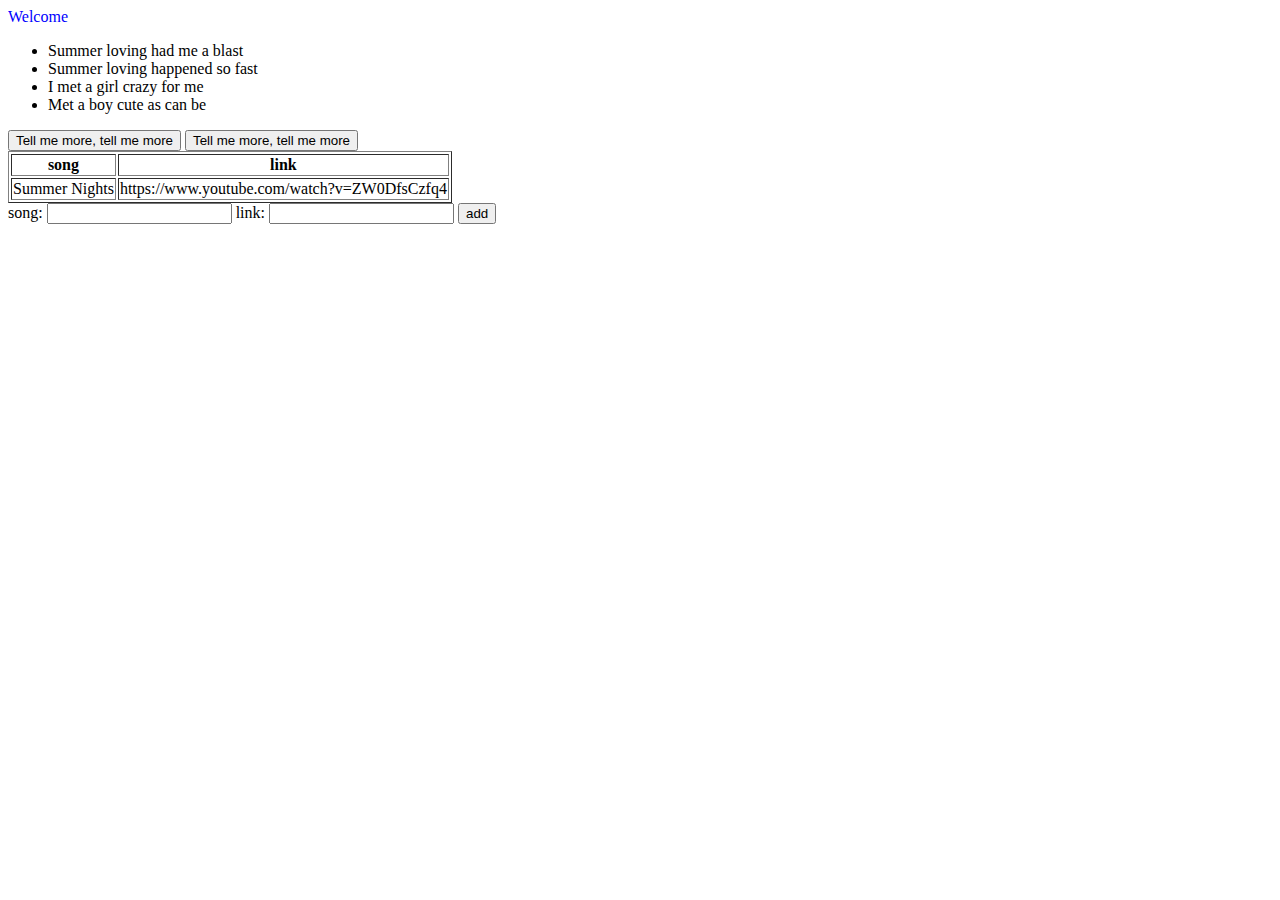
<file: class 1/index.html>
<html><head><title>Musicals</title>
    <script
    src="https://ajax.googleapis.com/ajax/libs/jquery/3.1.1/jquery.min.js">
    </script>
    <script>
    $(document).ready(function(
    ){

        let idCounter = 0;

        //Task 1 Begins
        const changeText = (e) => {
            const element = $("#p1");
            const newText = element.text().replace(/Paragraph 1/g, "Welcome");
            element.text(newText);
        };

        const changeTextBackground = (e) => {
            const element = $("#p1");
            const newText = element.css("color", "blue");
        }

        changeText();
        changeTextBackground();

        //Task 1 Ends

        //Task 2 Begins

        $('#b1').on('click', function() {
            $('#summerNights').append('<li>' + "Did you get very far" + '</li>');

            //Task 6 Begins
            $('#summerNights > li').siblings().on('mouseover', function() {
                $(this).css('background-color','yellow');
            });

            $('#summerNights > li').siblings().on('mouseout', function() {
                $(this).css('background-color','white');
            });
            //Task 6 Ends
        });

        //Task 2 Ends

        //Task 3 Begins

        $('li').on('mouseover', function() {
            $(this).css('background-color','yellow');
        })

        $('li').on('mouseout', function() {
            $(this).css('background-color','white');
        })

        //Task 3 Ends


        //Task 4 Begins

        $('#b2').on('click', function() {
            $('#summerNights').last().append('<li> ' + "Like does he have a car" + '</li>');

            //Task 6 Begins
            $('#summerNights > li').siblings().on('mouseover', function() {
                $(this).css('background-color','yellow');
            });

            $('#summerNights > li').siblings().on('mouseout', function() {
                $(this).css('background-color','white');
            });
            //Task 6 Ends

        });

        //Task 4 Ends

        //Task 5 Begins

        $('form > input:nth-child(3)').on('click', function() {
            let songTitle = ($(this).siblings().first().val());
            let songLink =  ($(this).siblings().first().next().val());

            let markup = "<tr><td>" + songTitle + "</td>" + "<td>" + songLink + "</tr></td>";

            $("table").append(markup);
        });

        //Task 5 Ends

     });
    </script>
    </head>
    <body>
     <p id="p1">Paragraph 1</p>
     <ul id="summerNights">
     <li>Summer loving had me a blast</li>
     <li>Summer loving happened so fast</li>
     <li>I met a girl crazy for me</li>
     <li>Met a boy cute as can be</li>
     </ul>
     <button id="b1">Tell me more, tell me more</button>
     <button id="b2">Tell me more, tell me more</button>
     <table border=1>
     <tr>
     <th>song</th> <th>link</th>
     </tr>
     <tr>
     <td>Summer Nights</td>
     <td>https://www.youtube.com/watch?v=ZW0DfsCzfq4</td>
     </tr>
     </table>
     <form id="form1">
     song: <input type="text"/>
     link: <input type="text"/>
     <input type="button" value="add"/>
     </form>
    </body></html>
</file>
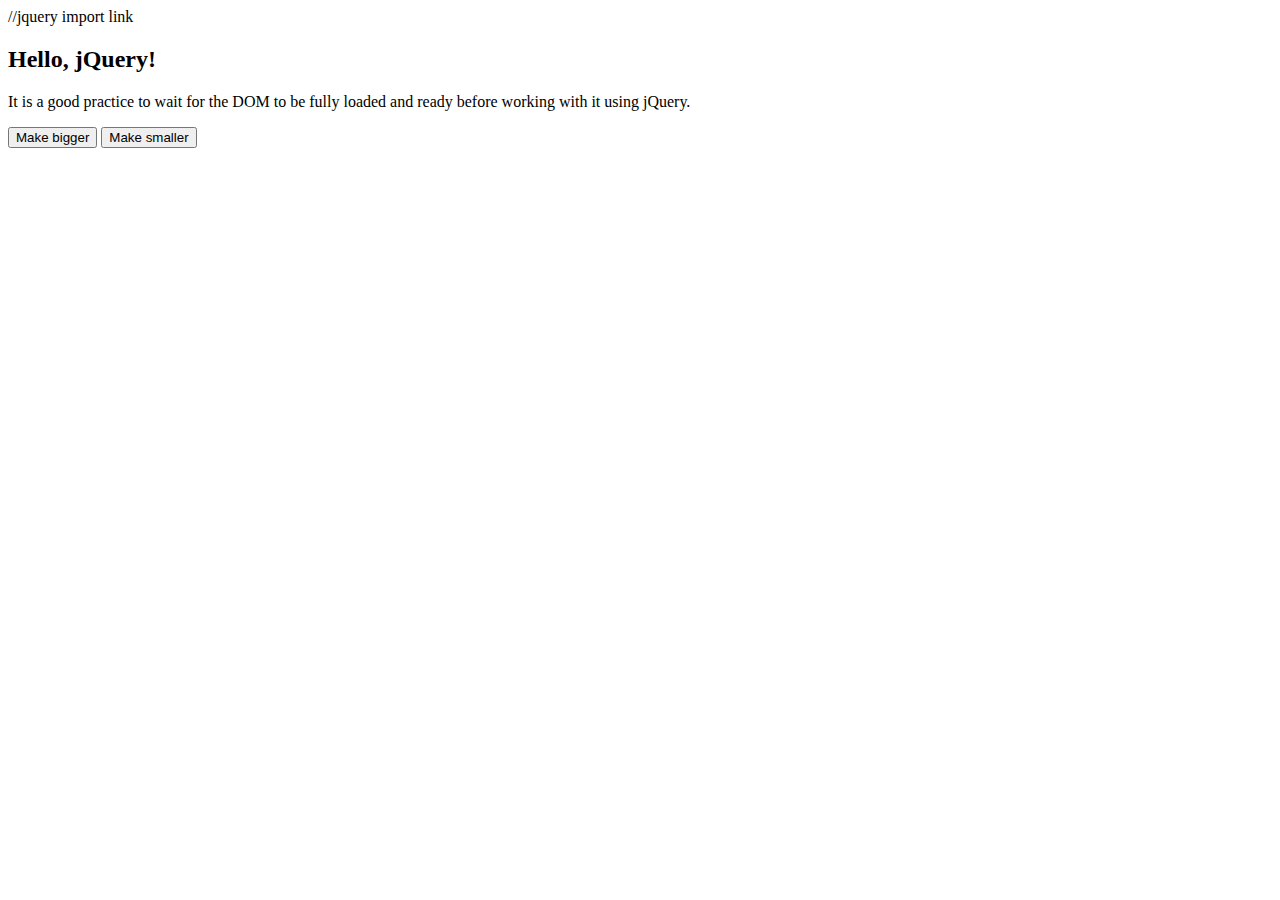
<file: HelloJquery Homework/index.html>
<!DOCTYPE html>
<html lang="en">
   <head>
      <meta charset="UTF-8" />
      <meta http-equiv="X-UA-Compatible" content="IE=edge" />
      <meta name="viewport" content="width=device-width, initial-scale=1.0" />
      <title>Hello jQuery</title>
      
      //jquery import link
      <script src="https://ajax.googleapis.com/ajax/libs/jquery/3.6.0/jquery.min.js"></script>
      <script type="text/javaScript">


         $(function () {

            //created a boolean to notify if the background color is yellow or white
            let yellow = false;
            
            //When the user hovers over the p tag it'll change its backgroundcolor to '#FFEBCD'
             $('p').on('mouseover', function() {
                 $(this).css('background-color','#FFEBCD')
             })

             //When the user hovers out of the p tag it'll change its background to white
             $('p').on('mouseout', function() {
                 $(this).css('background-color','white')
             })

             $('button#bigger').on('click', () => {
                 const size = $('p').css('font-size').replace('px','')
                 $('p').css('font-size', 1.2*size)
             })

             $('button#smaller').on('click', () => {
                 let size = $('p').css('font-size').replace('px','')
                 $('p').css('font-size', 0.9*size)
             })

             //event happens when user click on the h2
             $('h2').on('click', function(){

               //checks if there is a yellow background color; if there isn't...
                if(yellow == false){

                    //set yellow to true
                    yellow = true; 

                    //convert it to yellow
                    $(this).css('background-color', 'yellow');

                } else {
                    //set yellow to false
                    yellow = false;

                    //convert it to white
                    $(this).css('background-color', 'white');
                }

             })
         })
      </script>
   </head>
   <body>
      <h2>Hello, jQuery!</h2>
      <p>
         It is a good practice to wait for the DOM to be fully loaded and ready
         before working with it using jQuery.
      </p>
      <button id="bigger">Make bigger</button>
      <button id="smaller">Make smaller</button>
   </body>
</html>
</file>
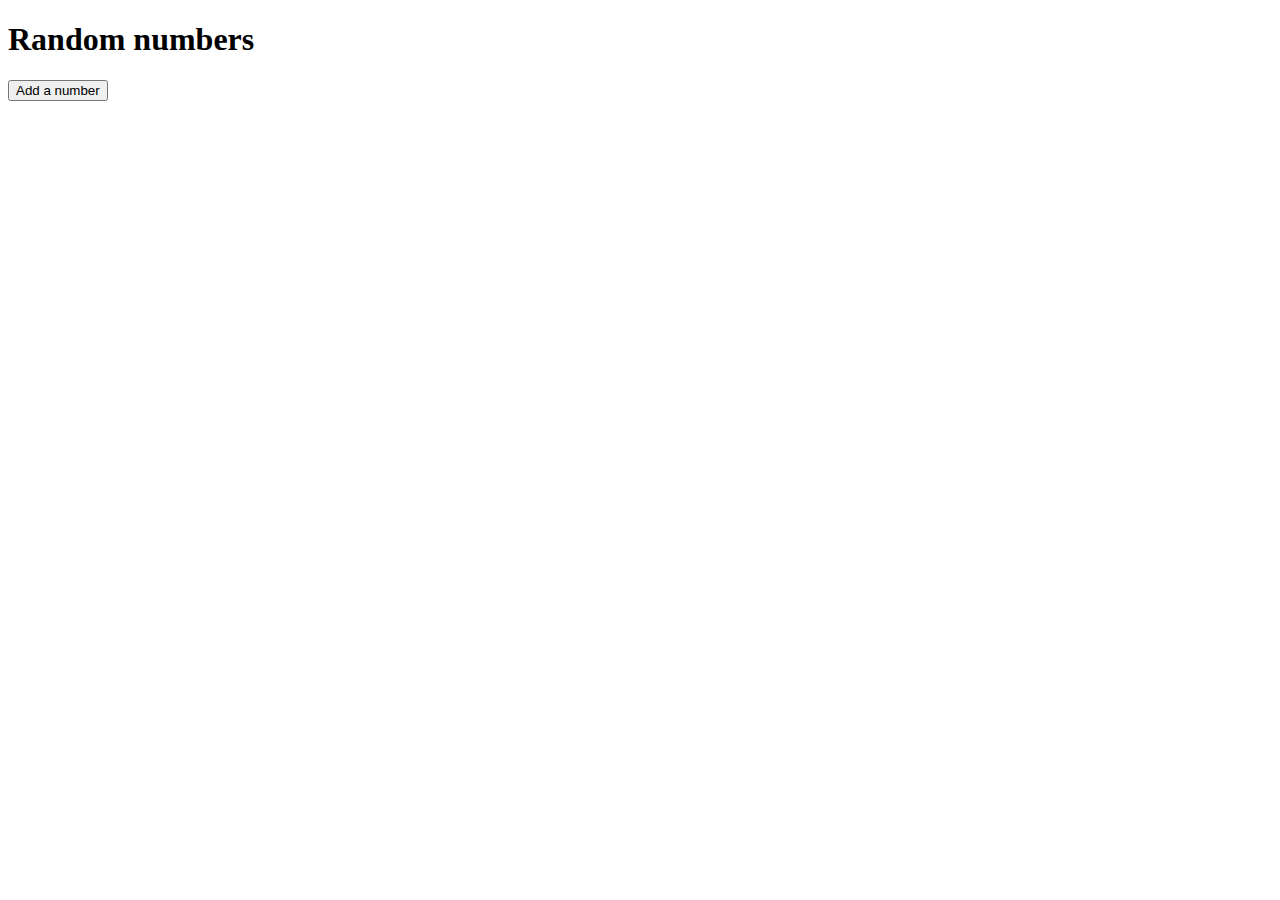
<file: RandomNumbers Homework/index.html>
<!DOCTYPE html>
<html lang="en">
  <head>
    <meta charset="UTF-8" />
    <meta http-equiv="X-UA-Compatible" content="IE=edge" />
    <meta name="viewport" content="width=device-width, initial-scale=1.0" />
    <title>Lecture 2 Demo</title>
    <link
      href="https://cdn.jsdelivr.net/npm/bootstrap@5.2.0-beta1/dist/css/bootstrap.min.css"
      rel="stylesheet"
      integrity="sha384-0evHe/X+R7YkIZDRvuzKMRqM+OrBnVFBL6DOitfPri4tjfHxaWutUpFmBp4vmVor"
      crossorigin="anonymous"
    />
    <style>
      h3 {
        width: 3em;
        height: 3em;
        text-align: center;
        background-color: #ffdab9;
        border: 1px solid;
        padding: 1em;
        margin-right: 0.5em;
      }
    </style>
    <script type="text/javascript">

      /**
       * 1. Add a new button “Sort numbers” 
       * 2. When clicking on the sort button the numbers should be sorted in an ascending order
       * 3. The sort button should be disabled on loading the page. It is enabled when there are at least 2 random numbers added on the page.
       */

      window.onload = () => {

        //grabbing all the buttons and div containers from the html document to use in JavaScript
        const container = document.getElementById("item-container");
        const btAdd = document.getElementById("add");
        const btSort = document.getElementById("sort");

        //At first the sort button will have a display of none
        btSort.style.display = 'none';

        //Creating the numCount variable, which will increase when we add more numbers
        let numCount = 0;

        //create enpty array to store each number
        let numArr = [];

        //Event which happens after the 'Add a number' button is pressed
        btAdd.addEventListener("click", () => addNewNumber());
        const addNewNumber = () => {
          const item = document.createElement("h3");
          const node = document.createTextNode(getRandNum());

          //increment the number of numbers on the page
          numCount++
          
          //set a if statement that will always equal true when there are 2 or more numbers
          if(numCount >= 2){
            btSort.style.display = 'inline';
          }

          //append the number to the h3 tag & add this to the main container
          item.appendChild(node);
          container.appendChild(item); 

          //push each number into the 'numArr' array
          numArr.push(parseInt(item.innerText));

          console.log(item.innerHTML)

        };

        //event listener is waiting for the use to click the 'sort number' button
        btSort.addEventListener("click", () => sortNumbers());

        //when they click the button...
        const sortNumbers = () => {

        //we'll sort the numArr into numerical order
         numArr.sort(function(a, b){return a-b});

          //grabbing the container and h3 tag item from the HTML document
          const container = document.getElementById('item-container');
          const item = document.getElementsByTagName("h3");


          //loop for length of numArr times
          for(let i = 0; i < numArr.length; i++){
            
            //on each iteration we'll replace the original unsorted item to th new sorted item.
            item[i].innerHTML = numArr[i];
          }
        }

        // generate random numbers between 1 and max inclusive (default: 100)
        const getRandNum = (max = 100) => Math.floor(Math.random() * max + 1);
        
      };
    </script>
  </head>
  <body class="p-5">
    <h1>Random numbers</h1>
    <button id="add" class="btn btn-primary my-4">Add a number</button>
    <button id="sort" class="btn btn-primary my-4">Sort Number</button>
    <div id="item-container" class="d-flex flex-wrap text-center"></div>
  </body>
</html>
</file>
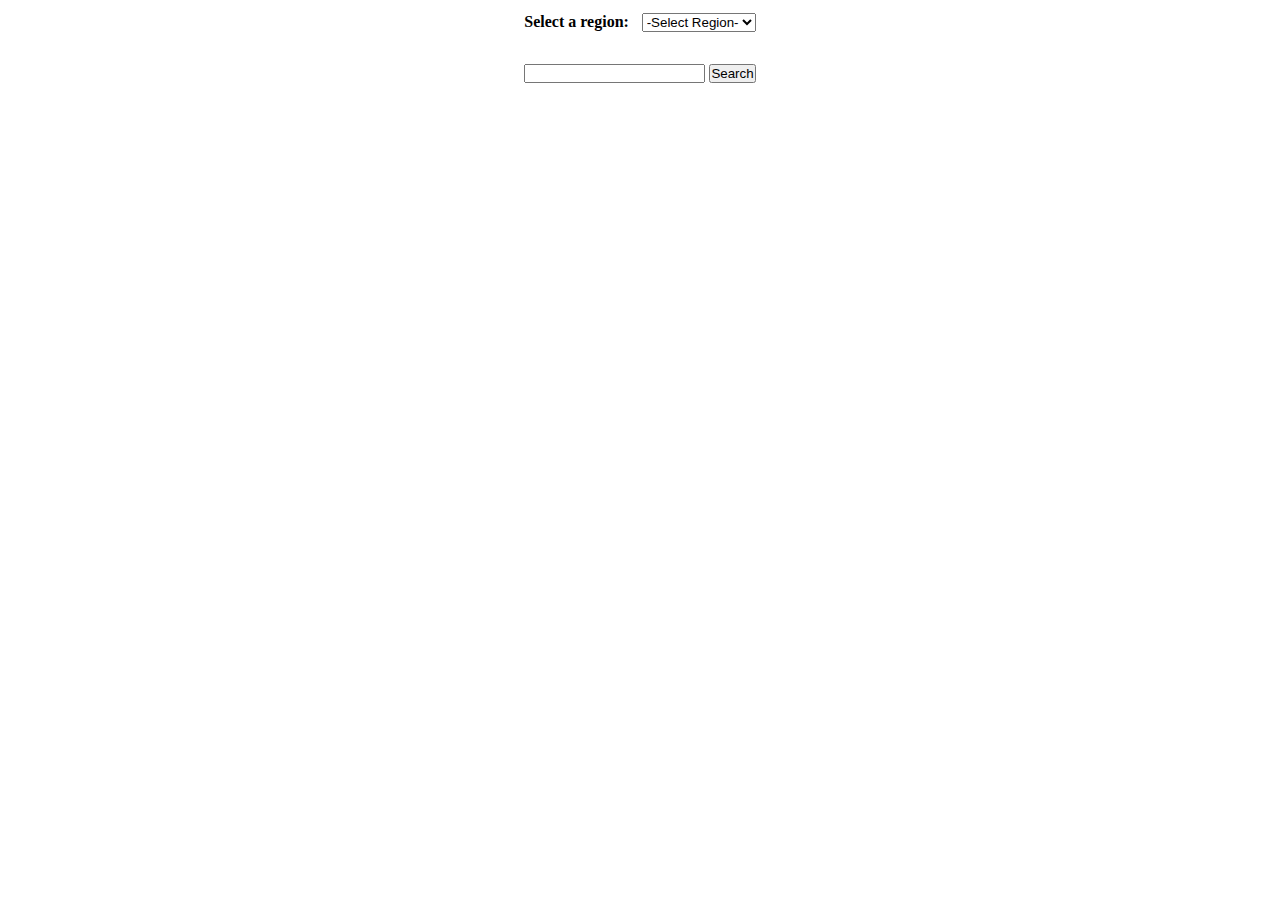
<file: Assignment 1/jt589.html>
<!DOCTYPE html>
<html lang="en">
<head>
    <meta charset="UTF-8">
    <meta http-equiv="X-UA-Compatible" content="IE=edge">
    <meta name="viewport" content="width=device-width, initial-scale=1.0">

    <!--import jquery-->
    <script src="https://code.jquery.com/jquery-3.5.0.js"></script>

    <!--Title for the page-->
    <title>Assignment 1</title>


    <style>
        /** Global Styling */
        *{
            margin: 0;
            padding: 0;
        }

        /* Main container styling*/
        .main-container{
            display: flex;
            align-items: normal;
            justify-content: center;
            flex-direction: column;
        }

        /* select-container styling*/
        .main-container > .select-container{
            display: flex;
            align-items: center;
            justify-content: center;
            flex-direction: row;
            padding-top: 1%;
        }

        .main-container > .select-container > h1{
            font-size: 16px;
            margin-right: 1%;
        }

        /* input-container styling */
        .main-container > .input-container{
            margin: auto;
            padding-top: 2.5%;
        }


        /* displayInfo styling */
        .displayInfo-container{
            display: flex;
            align-items: center;
            justify-content: center;
            flex-direction: column;
            padding-top: 1%;
        }

        .displayInfo-container > p {
            font-size: 22px;
            font-family: sans-serif;
            font-weight: bolder;
        }

        /*Data Table class / Table styling*/
        .main-container > .dataTable{
            width: auto;
            background-color: #fcfcfc;
            border-collapse: collapse;
            border-width: 2px;
            border-color: #000000;
            border-style: solid;
            color: #000000;
            margin: 2% auto auto auto;
        }

        table.dataTable td, table.dataTable th {
            border-width: 1px;
            border-color: #000000;
            border-style: solid;
            text-align: center;
        }

        table.dataTable thead {
            background-color: rgb(194, 226, 254);
            width: 50%;
        }

        table.dataTable tr{
            width: 50%;
        }

        tr:nth-child(even){
            background-color: aliceblue;
        }


        .countryImage{ /* image within table styling */
            width: 125px;
            height: 125px;
        }

        table.dataTable td{
            height: 300px;
            width: 16%;
            font-size: 23px;
            font-family: system-ui;
            font-weight: 500;
        }

        table.dataTable th{
            height: 119px;
            font-size: 25px;
            font-family: system-ui;
            font-size: 25px;
            font-weight: bolder
        }


        /* Selected highlight color */
        .selected{
            background-color:#FFFF00;
            transition:1.5s;
        }

        @media screen and (max-width: 1200px) {

            .displayInfo-container{
                margin-top: 3%;
                margin-bottom: 3%;
            }

            .displayInfo-container > p{
                text-align: center;
                font-size: 15px;
            }
        }
    </style>

</head>

<script>

    $(document).ready(function(
    ){


        //rest function will remove everything from the page in the form of a reset
        //This is done by either using the empty method on 'table data' and 'text' ids OR setting the data table itself to 'display:none' 
        function reset(){
            $('#average').empty();
            $('#most_popular_language').empty();
            $('#number_of_countries').empty();
            $('#td0').empty();
            $('#td1').empty();
            $('#td2').empty();
            $('#td3').empty();
            $('#td4').empty();
            $('#data_table').css("display", "none");
        }

        
        //created variables and variable to store the countryData url
        /*
        * url => used to store the countryData url, which we'll be getting JSON data from
        * regionCount => used to store the count of the population
        * regionAmount => used to store the count of each country in a specific region
        * languageArray => used to store each language from a region in an array
        */
        const url = 'https://www.cs.kent.ac.uk/people/staff/yh/co539-A1/countryData.php?regions';
        let regionCount = 0;
        let regionAmount = 0;
        let languageArray = [];


        //before the user selects a region, we'll set the table and reset button the 'display:none'
        $('#data_table').css("display", "none");
        $('#reset_btn').css("display", "none");
        
        /**
        * Fetch the data from the url above and assign it to a variable called 'result'
        * loop through each entry in the (JSON) data
        * append each country from (JSON) data to the select element, as an option element
        */
        $.getJSON(url, function(result){
            $.each(result, function(key,entry){
                let country = entry;
                $('#country_select_dropdown').append($('<option>').val(country).text(country));
        })
        

        /**
        * Once the select element is pressed a few processes will happen
        * The (data) table and reset btn will appear on the page
        * a new url variable named 'regionURL' will be created...
        * regionUrl => used to store extra data from the countryData url, which we'll be getting JSON data from
        * loop through the 'regionUrl' and append to the table as so...
        * append: a) the name of the country (from specific region)
        *         b) the capital of the country (from specific region)
        *         c) the population of the country (from specific region)
        *         d) the language of the country (from specific region)
        * get the average population of each region
        * get the most popular language of each region (using the 'mostOccur' function)
        * create a reset btn for resetting the page after we've selected a region
        */

        $('#country_select_dropdown').change(function() {

            //calls upon the 'reset' method. Method will empty previous table and text when the user selects another region
            reset()

            //after the user selects a region, we'll set the table and reset button the 'display:inline'
            $('#data_table').css("display", "inline");
            $('#reset_btn').css("display", "inline");
            
            //regionUrl => used to store the countryData url 
            let regionUrl = 'https://www.cs.kent.ac.uk/people/staff/yh/co539-A1/countryData.php?region=' + $('#country_select_dropdown').val();

            $.getJSON(regionUrl, function(res){
            $.each(res, function(k,e){
                $('#td0').append("<tr>" + "<td>"+ "<img class='countryImage' src='"+e.flag+"'</tr>");
                $('#td1').append("<tr>" + "<td>"+e.name+ "</tr>");
                $('#td2').append("<tr>" + "<td>"+ e.capital+ "</tr>");
                $('#td3').append("<tr>" + "<td>"+ e.info.population+ "</tr>");
                $('#td4').append("<tr>" + "<td>"+ e.info.language+ "</tr>");

                regionCount = regionCount + e.info.population;
                regionAmount = regionAmount + 1;
                languageArray.push(e.info.language);
            })
            
            $('#average').append("average population (2 d.p): " + (regionCount/regionAmount).toFixed(2));
            $('#most_popular_language').append("<br>" + mostOccur(languageArray));
            $('#number_of_countries').append("<br> Total number of counties: " + regionAmount);

            //function to find the most popular language of each region
            function mostOccur(languageArray){
                let m = 0;
                let mf = 1;
                let item;

                for(let i = 0; i < languageArray.length; i++){
                    for(let j = i; j < languageArray.length; j++){
                        if(languageArray[i] == languageArray[j]){
                            m++;
                        }
                        if(mf<m){
                            mf=m;
                            item = languageArray[i];
                        }
                    }
                    m=0;
                }
                //return the most popular language
                //item => the language
                //mf => the amount of which that language is seen by

                //e.g: "most popular language by [(mf) 30]: [(item) England]"
                return ("most popular language by " + mf + ": " + item);  
            }
            
            //task 2(c) 
            $('#input_btn').click(function(){
                let toFind = ($('#input_info').val());

                //reset on load
                reset();

                //make the table appear
                $('#data_table').css("display", "inline");
                $('#reset_btn').css("display", "inline");


                //loop through the data
                $.each(res, function(k2,e2){

                    //depending on what the user enters, we'll upload counties to the table if it contains letters from its 'name' or'capital' contain the search string, 'toFind' (regardless of the case)

                    //find search letters that relate to the 'name'
                    if(e2.name.toString().toLowerCase().includes(toFind)){

                        $('#td0').append("<tr>" + "<td>"+ "<img class='countryImage' src='"+e2.flag+"'</tr>");
                        $('#td1').append("<tr>" + "<td style='background-color:lightgreen'>"+e2.name+ "</tr>");
                        $('#td2').append("<tr>" + "<td>"+ e2.capital+ "</tr>");
                        $('#td3').append("<tr>" + "<td>"+ e2.info.population+ "</tr>");
                        $('#td4').append("<tr>" + "<td>"+ e2.info.language+ "</tr>");

                    }


                    //find search letters that relate to the 'capital'
                    if(e2.capital.toString().toLowerCase().includes(toFind)){

                        $('#td0').append("<tr>" + "<td>"+ "<img class='countryImage' src='"+e2.flag+"'</tr>");
                        $('#td1').append("<tr>" + "<td>"+e2.name+ "</tr>");
                        $('#td2').append("<tr>" + "<td style='background-color:lightgreen'>"+ e2.capital+ "</tr>");
                        $('#td3').append("<tr>" + "<td>"+ e2.info.population+ "</tr>");
                        $('#td4').append("<tr>" + "<td>"+ e2.info.language+ "</tr>");

                    }

                })

            });
            
            //resetting variables relating to the most popular language and region counter
            regionAmount = 0;
            regionCount = 0;
            languageArray = [];

        })

        });

        });

    });

</script>

<body>

    <!--Main container which 'contains' all the other container (select-container, input-container, displayInfo-container, etc...)-->
    <div class="main-container">

        <!--container that contains an h1 and select element -->
        <div class="select-container">
            <h1>Select a region: </h1>
            <!--dropdown select element-->
            <select name="countrySelect" id="country_select_dropdown">
                <option value="selectRegion">-Select Region-</option>
            </select>
        </div>

        <!--container that contains an input and button-->
        <div class="input-container">
            <input type="text" id="input_info">
            <button id="input_btn">Search</button>
        </div>

        <!--container that contains two p elements for task 2(b)-->
        <div class="displayInfo-container">
            <p id="average"></p>
            <p id="most_popular_language"></p>
            <p id="number_of_countries"></p>
        </div>

        <!--html table element which contains data about a specific region-->
        <table id="data_table" class="dataTable">
            <thead>
                <tr>
                    <th>Flag</th>
                    <th>Name</th>
                    <th>capital</th>
                    <th>population</th>
                    <th>language</th>
                </tr>
            </thead>
            <tbody>
                <td id="td0"></td>
                <td id="td1"></td>
                <td id="td2"></td>
                <td id="td3"></td>
                <td id="td4"></td>
            </tbody>
        </table>
        
    </div>

</body>
</html>
</file>
